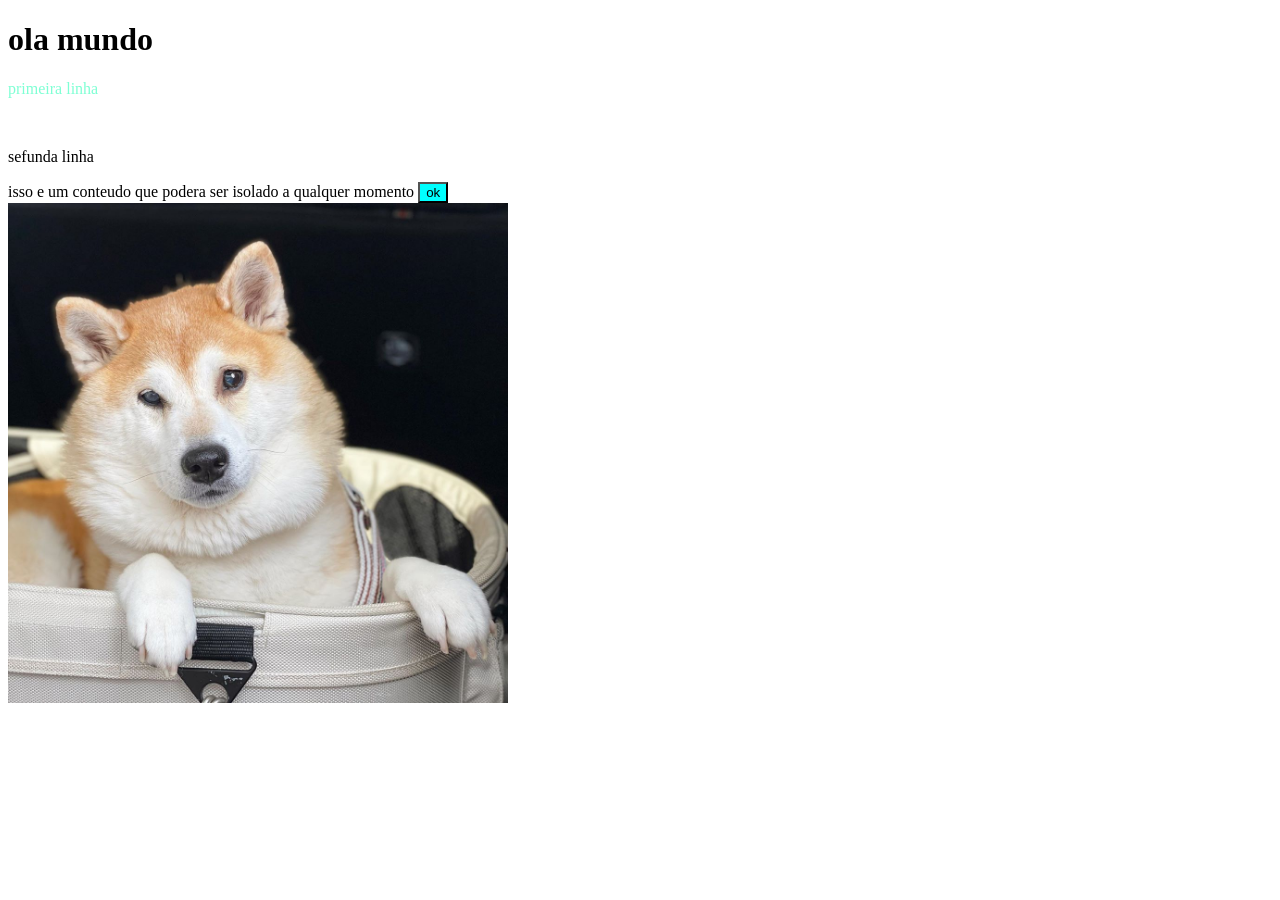
<file: apresentação do index 1aula .html>
<!--Sempre começe um novo aquivo com "nome.html" (nota nunca se esqueça do "."html)-->
<!--sempre utilize a UTF-8 para se iciar a programar ou ver programações!!-->
<!doctype html>
<html lang="pt-BR">
    <!-- html so pode ser utilizado uma unica vez na programação-->
    <!-- utilize o codigo lang para mudar a  linguagem de ingles para outra como EX potugues brasil pt-BR-->
    <head>
        <!--o head so pode ser utilizado uma vez dentro do html e somente no html-->
        <title> hello</title><!-- TITULO-->
        <!--cascate style sheet-->

        <!-- selecionar uma class de varias tegs para mudar suas cores de exibição-->
        <!-- utilize clss/id/name-->
        <style>
            #primeiro-paragrafo {color:aquamarine;} 
            
        </style>
        </head>
    <body>
        <!--ISSE comentario abaixo E UM COMENTARIO EM HTML-->
        <!-- TAO DIFICIL PROGRAMA QUE PERDI A FALA KKKK-->
        <h1> ola mundo </h1>
        <p id="primeiro-paragrafo">primeira linha</p>
        <br><!-- BREAK RETURN-->
        <p>sefunda linha </p>
        <div> <!-- divisor -->
            isso e um conteudo que podera ser isolado a qualquer momento
            <button style="background-color:aqua" onclick="alert('meu primeiro JS')"> ok </button> <!-- nunca esquecer de começar funções com "..." e nunca com '...'  -->
            <!-- blackground color e um comando feito para escoler a cor do botão e etc-->
            <!--onclik e pra quando o botão for acionado a função for utilizada por exemplo a função "alert"-->
            <!-- entre as funçoes <button> e </button> vc coloca o nome do botão juntamente das funções mais não se esqueçer das regras ditadas acima-->
        </div>
        <!-- src = source (origem)-->
        <!-- alt = alternative (alternativo )-->
        <img  src="imagem.jpg" alt="cachorro no cesto" wildth="500px" height="500px"/> <!-- comando utilizado para colocar imagens no site-->

         <!-- wildth = altura da imagen-->
         <!-- height = largura da imagen-->
</file>
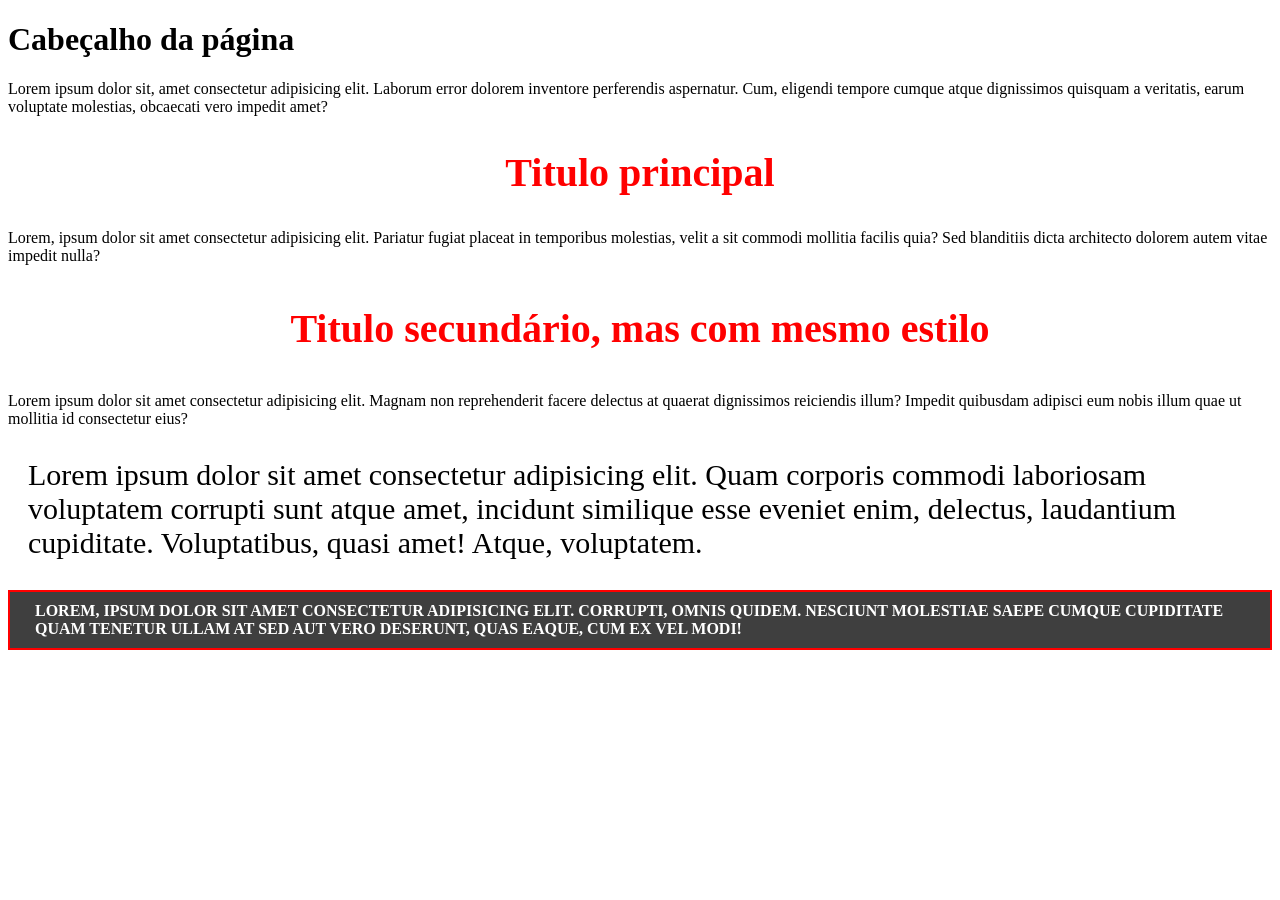
<file: cores 2 aula.html>
<!DOCTYPE html>
<html lang="pt-BR">
<head>
    <meta charset="UTF-8" />
    <meta name="viewport" content="width=device-width, initial-scale=1.0" />
    <title>Document</title>
    <link href="estilo.css" rel="stylesheet" />
</head>
<body>
    <h1>Cabeçalho da página</h1>

    <p>Lorem ipsum dolor sit, amet consectetur adipisicing elit. Laborum error dolorem inventore perferendis aspernatur. Cum, eligendi tempore cumque atque dignissimos quisquam a veritatis, earum voluptate molestias, obcaecati vero impedit amet?</p>

    <h2 class="principal">Titulo principal</h2>
    <p>Lorem, ipsum dolor sit amet consectetur adipisicing elit. Pariatur fugiat placeat in temporibus molestias, velit a sit commodi mollitia facilis quia? Sed blanditiis dicta architecto dolorem autem vitae impedit nulla?</p>

    <h3 class="principal">Titulo secundário, mas com mesmo estilo</h3>
    <p>Lorem ipsum dolor sit amet consectetur adipisicing elit. Magnam non reprehenderit facere delectus at quaerat dignissimos reiciendis illum? Impedit quibusdam adipisci eum nobis illum quae ut mollitia id consectetur eius?</p>

    <p class="fonte30">Lorem ipsum dolor sit amet consectetur adipisicing elit. Quam corporis commodi laboriosam voluptatem corrupti sunt atque amet, incidunt similique esse eveniet enim, delectus, laudantium cupiditate. Voluptatibus, quasi amet! Atque, voluptatem.</p>

    <p id="estilo-unico">Lorem, ipsum dolor sit amet consectetur adipisicing elit. Corrupti, omnis quidem. Nesciunt molestiae saepe cumque cupiditate quam tenetur ullam at sed aut vero deserunt, quas eaque, cum ex vel modi!</p>

</body>
</html>
</file>
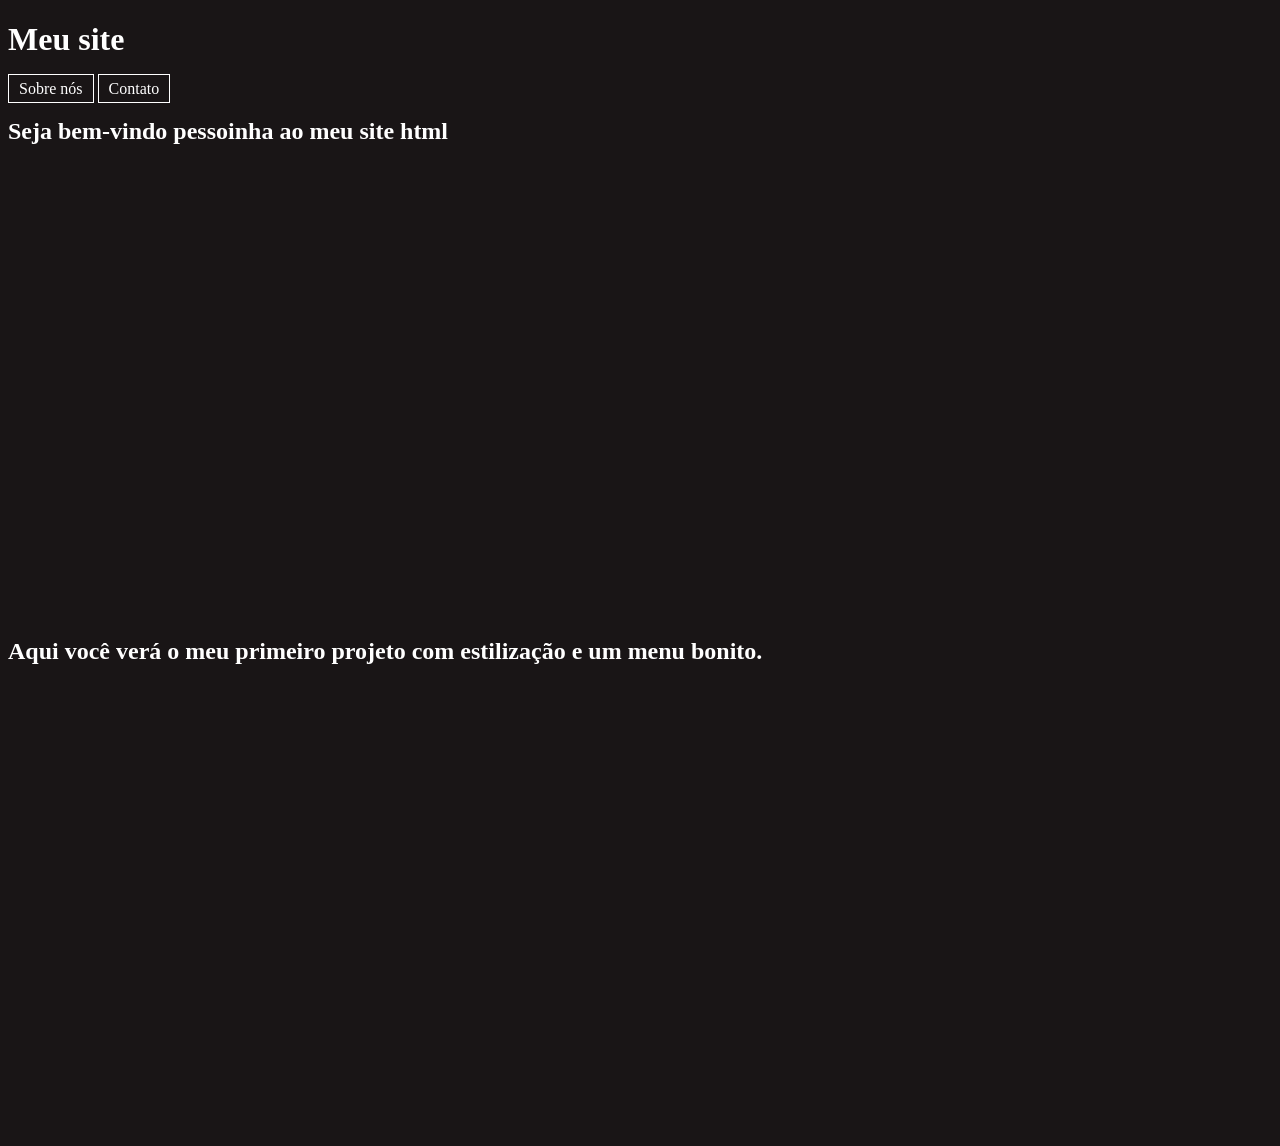
<file: index3.html>
<!DOCTYPE html>
<html>
    <head>
        <title>Meu site</title>
        <meta charset="UTF-8"/>
        <link rel="stylesheet" href="estilo2.css">
    </head>
    <body>
        <header>
            <h1>Meu site</h1>
            <nav>
                <a id="menu-sobre" class="item-menu" href="#sobre-nos">Sobre nós</a>
                <a id="menu-contato" class="item-menu" href="#contato">Contato</a>
            </nav>
        </header>
        <section id="sobre-nos">
            <h1>
                Seja bem-vindo pessoinha ao meu site html
            </h1>
        </section>
        <section id="contato">
            <h2>
                Aqui você verá o meu primeiro projeto com estilização e um menu bonito.
            </h2>
        </section>
        <script type="text/javascript">
            const menuSobre = document.getElementById('menu-sobre');
            
            const menuContato = document.querySelector('#menu-contato');

            menuSobre.addEventListener('click', function() {
                menuSobre.classList.toggle('item-ativo');
            });

            menuContato.addEventListener('click', function() {
                menuContato.classList.toggle('item-ativo');
            });
        </script>
    </body>
</html>
</file>
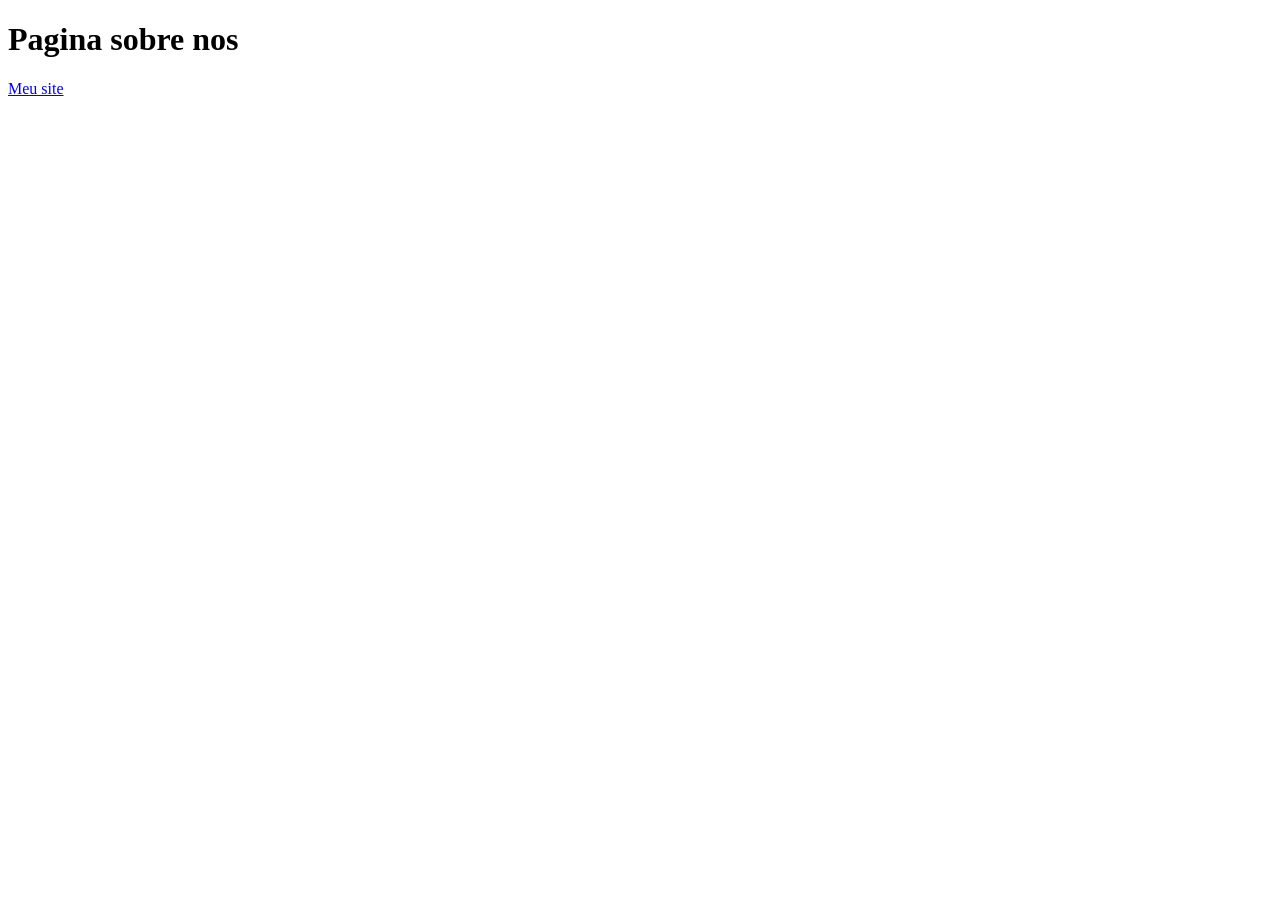
<file: sobre-nos.html>
<!DOCTYPE html>
<html> 
    <head>
        <title> Meu site</title>
        <meta charset="UTF-8"/>
    </head>
    <body>
        <h1> Pagina sobre nos</h1>
        <header>
            <nav>
                <a href="index3.html"> Meu site </a>
            </nav>
        </header>
    </body>
</html>
</file>
<file: estilo.css>
.principal {
    font-size: 40px;
    text-align: center;
    font-weight: bold;
    color: #f00;
}

.fonte30 {
    font-size: 30px;
    margin-left: 20px;
}

#estilo-unico {
    border: 2px solid red;
    background-color: #3f3f3f;   
    color: #fff;
    font-weight: bold;
    text-transform: uppercase;
    padding: 10px 25px; 

}
</file>
<file: estilo2.css>
:root {
    --cor-preto: #191516;
    --cor-branco: #ffffff;
    --cor-vinho: #A60067;
    --cor-azul-duvidoso: #6153CC;
    --cor-azul-clarin: #e5f4e3;
}

body {
    background-color: var(--cor-preto);
    color: var(--cor-branco);
}

/*
.item-menu {
    color: var(--cor-vinho);
}
*/

/*
    :link
    :active
    :visited
    :hover
*/
header nav a.item-menu {
    color: var(--cor-branco);
    text-decoration: none;
    border: var(--cor-branco) 1px solid;
    padding: 5px 10px;
}

header nav a.item-menu:hover {
    background-color: var(--cor-vinho);
    color: var(--cor-azul-duvidoso);
}

header nav a.iten-menu.item-ativo{
    background-color: var(--cor-vinho);
    color: var(--cor-azul-duvidoso);
}
section {
    min-height: 500px;
}
</file>
